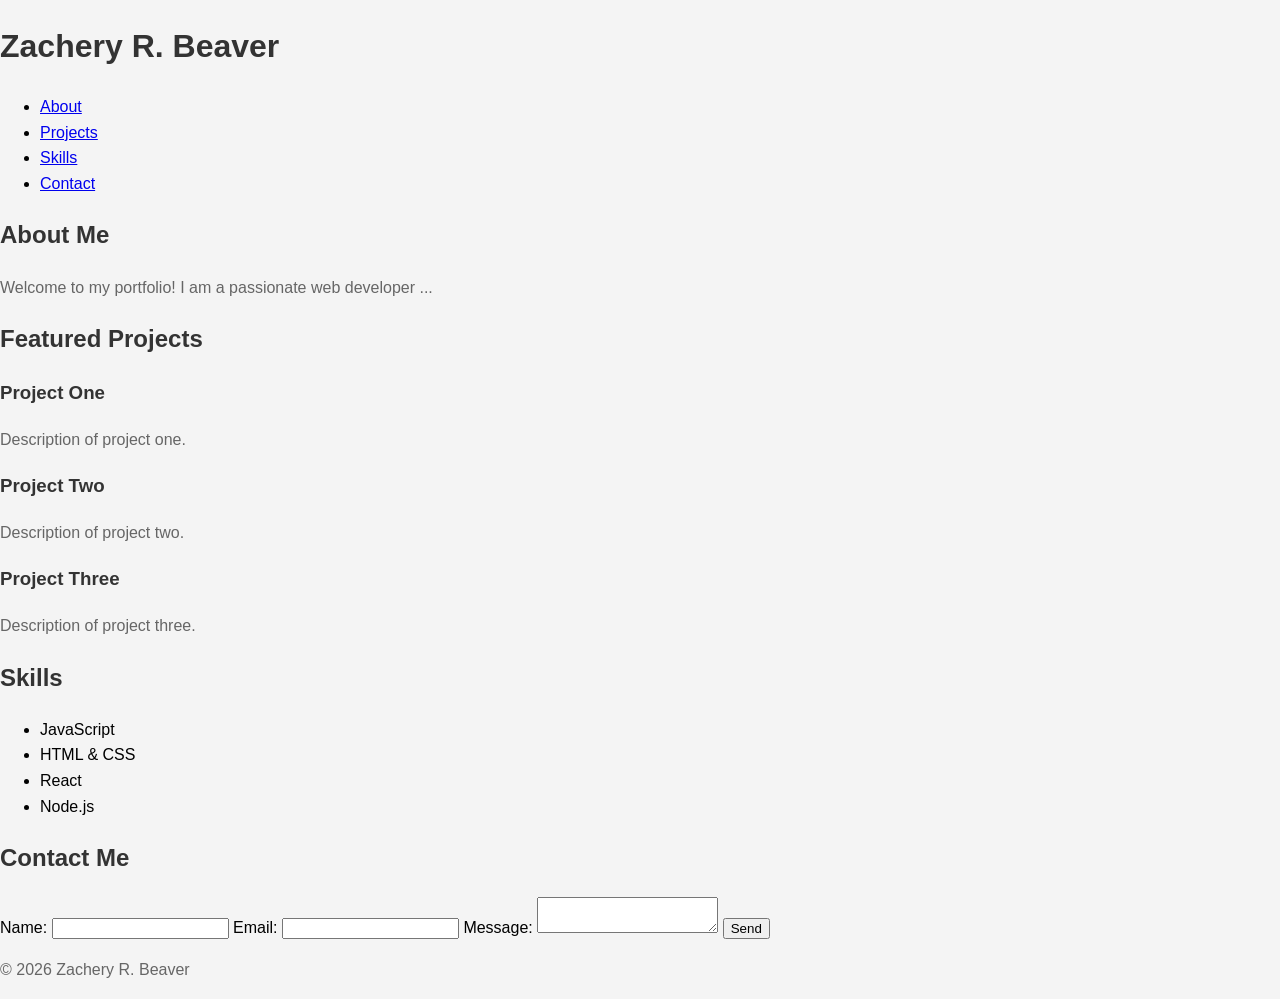
<file: index.html>
<!DOCTYPE html>
<html lang="en">
<head>
    <meta charset="UTF-8">
    <meta name="viewport" content="width=device-width, initial-scale=1.0">
    <title>Zachery R. Beaver | Portfolio</title>
    <link rel="stylesheet" href="styles.css">
</head>
<body>
    <header>
        <h1>Zachery R. Beaver</h1>
        <nav>
            <ul>
                <li><a href="#about">About</a></li>
                <li><a href="#projects">Projects</a></li>
                <li><a href="#skills">Skills</a></li>
                <li><a href="#contact">Contact</a></li>
            </ul>
        </nav>
    </header>

    <section id="about">
        <h2>About Me</h2>
        <p>Welcome to my portfolio! I am a passionate web developer ...</p>
    </section>

    <section id="projects">
        <h2>Featured Projects</h2>
        <div class="project">
            <i class="icon-project1"></i>
            <h3>Project One</h3>
            <p>Description of project one.</p>
        </div>
        <div class="project">
            <i class="icon-project2"></i>
            <h3>Project Two</h3>
            <p>Description of project two.</p>
        </div>
        <div class="project">
            <i class="icon-project3"></i>
            <h3>Project Three</h3>
            <p>Description of project three.</p>
        </div>
    </section>

    <section id="skills">
        <h2>Skills</h2>
        <ul>
            <li>JavaScript</li>
            <li>HTML & CSS</li>
            <li>React</li>
            <li>Node.js</li>
        </ul>
    </section>

    <section id="contact">
        <h2>Contact Me</h2>
        <form action="#" method="post">
            <label for="name">Name:</label>
            <input type="text" id="name" name="name" required>
            <label for="email">Email:</label>
            <input type="email" id="email" name="email" required>
            <label for="message">Message:</label>
            <textarea id="message" name="message" required></textarea>
            <button type="submit">Send</button>
        </form>
    </section>

    <footer>
        <p>&copy; 2026 Zachery R. Beaver</p>
    </footer>
</body>
</html>
</file>
<file: styles.css>
.container {
    display: grid;
    grid-template-columns: repeat(auto-fill, minmax(250px, 1fr));
    gap: 20px;
    padding: 20px;
}

.header, .footer {
    background-color: #282c34;
    color: white;
    text-align: center;
    padding: 20px;
    transition: background-color 0.3s;
}

.header:hover, .footer:hover {
    background-color: #3a4048;
}

.card {
    background-color: #ffffff;
    border: 1px solid #e1e1e1;
    border-radius: 8px;
    transition: transform 0.2s, box-shadow 0.2s;
}

.card:hover {
    transform: translateY(-5px);
    box-shadow: 0 4px 15px rgba(0, 0, 0, 0.1);
}

@media (max-width: 600px) {
    .header, .footer {
        font-size: 14px;
    }
    .container {
        padding: 10px;
    }
}

body {
    font-family: 'Arial', sans-serif;
    margin: 0;
    line-height: 1.6;
    background-color: #f4f4f4;
}

h1, h2, h3 {
    color: #333;
}

p {
    color: #666;
}
</file>
